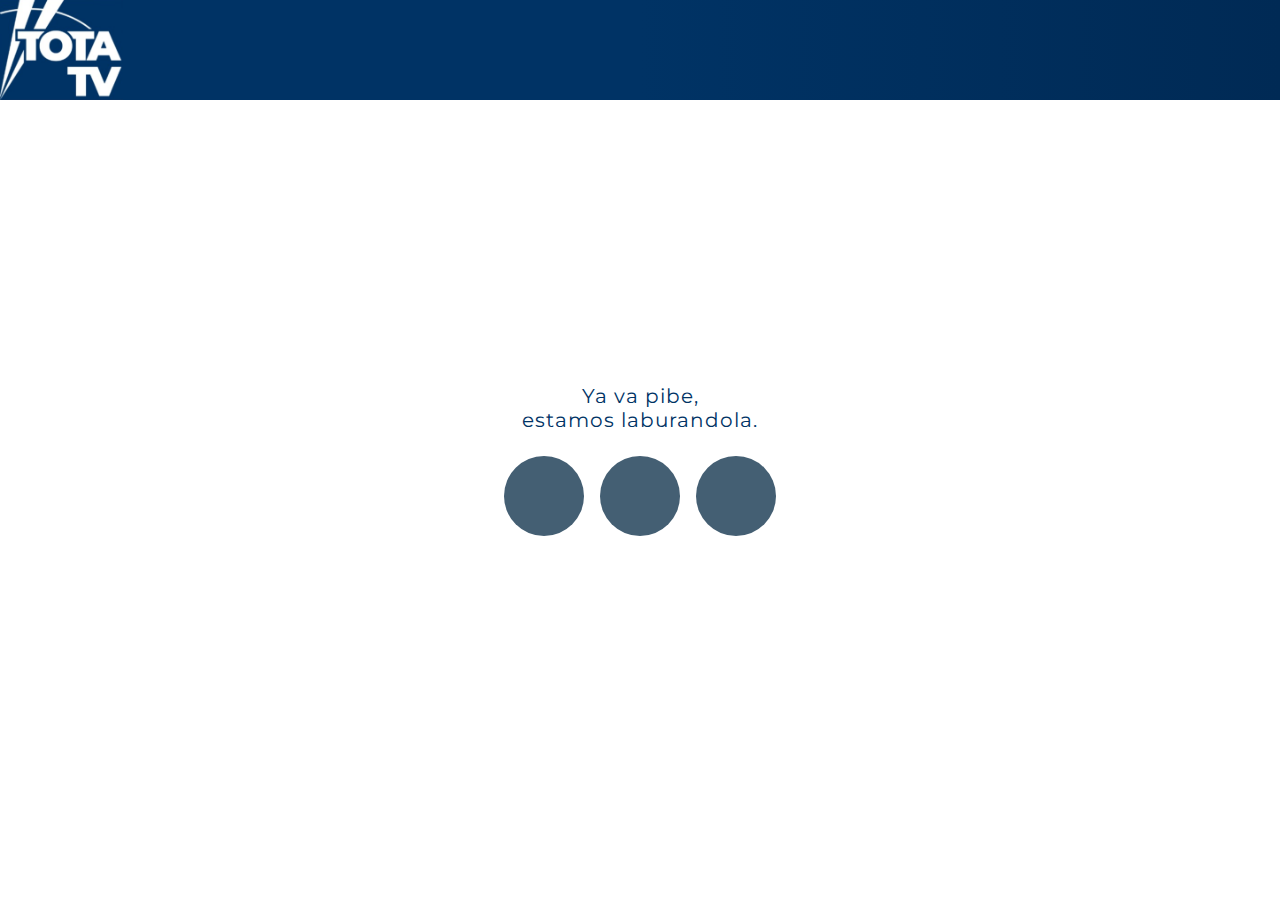
<file: index.html>
<!DOCTYPE html>
<html lang="es">
<head>
    <meta charset="UTF-8">
    <meta name="viewport" content="width=device-width, initial-scale=1.0">
    <link rel="preconnect" href="https://fonts.googleapis.com">
    <link rel="preconnect" href="https://fonts.gstatic.com" crossorigin>
    <link href="https://fonts.googleapis.com/css2?family=Montserrat:wght@610&display=swap" rel="stylesheet">
    <link rel="stylesheet" href="styles.css">
    <title>TOTA TV</title>
</head>
<body>
    <header>
        <div class="header-left">
            <img src="media/Logo.png" alt="Logo de TOTA TV">
            <a></a>
        </div>
    </header>
    <div class="in-progress">
        <div class="text">Ya va pibe,<br>estamos laburandola.</div>
        <div class="dots">
            <div class="circle"></div>
            <div class="circle"></div>
            <div class="circle"></div>
        </div>
    </div>
    <main>
        <div>
            <img src="media/V1.jpg" alt="Noticia principal">
            <p>text</p>
        </div>
        <div>
            <img src="media/H1.jpg" alt="Noticia secundaria">
        </div>
        <div>
            <img src="media/H2.jpg" alt="Noticia terciaria">
        </div>
    </main>
</body>
</html>
</file>
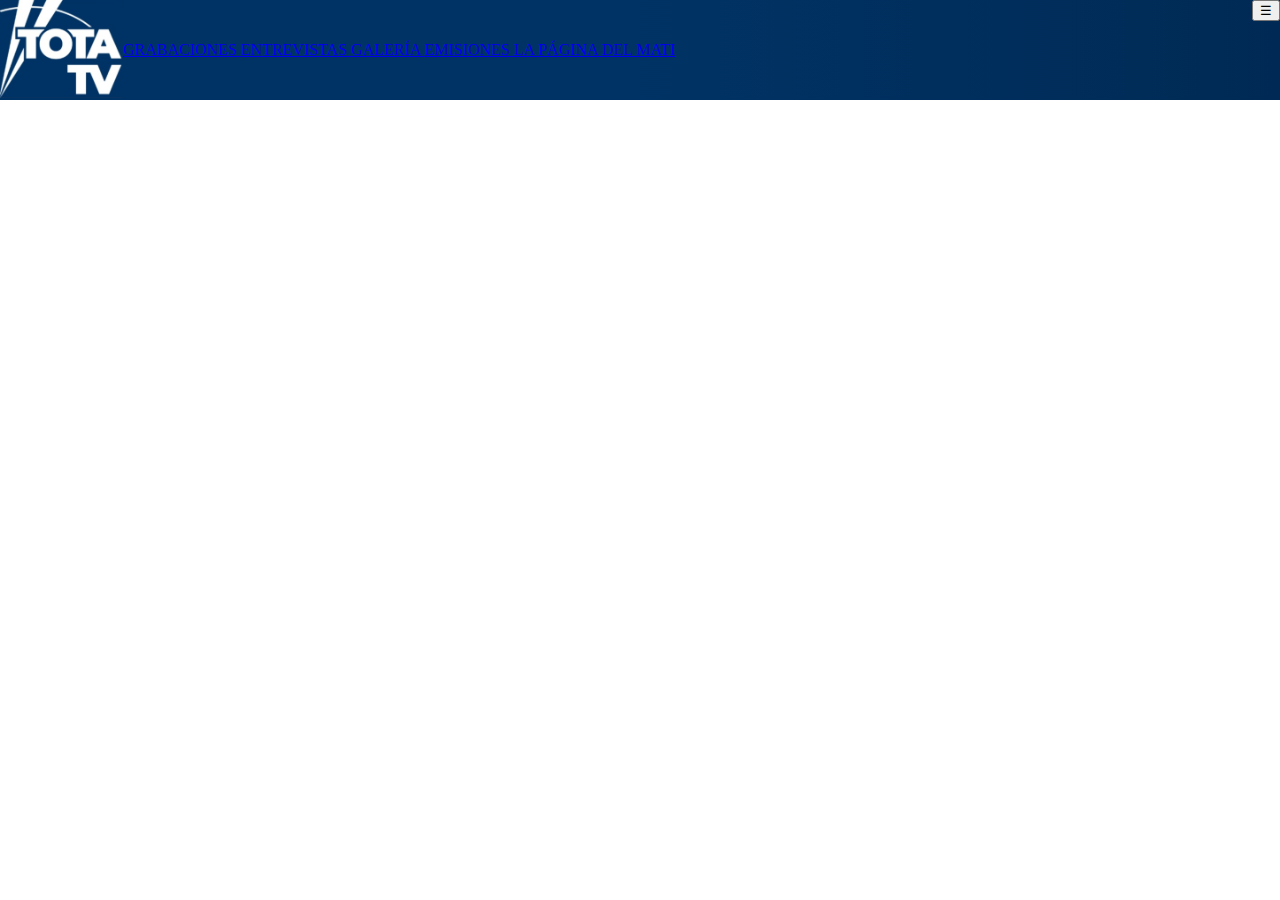
<file: galeria.html>
<!DOCTYPE html>
<html lang="es">
<head>
    <meta charset="UTF-8">
    <meta name="viewport" content="width=device-width, initial-scale=1.0">
    <link rel="preconnect" href="https://fonts.googleapis.com">
    <link rel="preconnect" href="https://fonts.gstatic.com" crossorigin>
    <link rel="stylesheet" href="https://fonts.googleapis.com/css2?family=Montserrat:wght@610&display=swap">
    <link rel="stylesheet" href="styles.css?v=2"> <!-- eliminar el cache buster despues -->
    <title>Galería | TOTA TV</title>
</head>
<body>
    <!-- ENCABEZADO -->
    <header>
        <div class="header-left">
            <a href="/">
                <img src="assets/Logo.png" alt="Logo de TOTA TV">
            </a>
            
            <nav class="header-nav">
                <a href="grabaciones.html" class="nav-btn">
                    GRABACIONES
                </a>
                <a href="404.html" class="nav-btn">
                    ENTREVISTAS
                </a>
                <a href="galeria.html" class="nav-btn">
                    GALERÍA
                </a>
                <a href="404.html" class="nav-btn">
                    EMISIONES
                </a>
                <a href="https://palermo557.github.io/" class="nav-btn">
                    LA PÁGINA DEL MATI
                </a>
            </nav>

            
        </div>
        <div class="header-right">
            <button class="menu-toggle">☰</button>
        </div>
    </header>

    <main>
        <section class="gallery-container">
            <h2>¡Baja para ver las fotos!</h2>
            <div class="gallery">
                <img src="assets/gallery/IMG-20240509-WA0009.jpg">
                <img src="assets/gallery/IMG-20240516-WA0040.jpg">
                <img src="assets/gallery/IMG-20240604-WA0033.jpg">
                <img src="assets/gallery/IMG-20241011-WA0024.jpg">
                <img src="assets/gallery/IMG_20240925_145853.jpg">
                <img src="assets/gallery/IMG_20250610_155634.jpg">
                <img src="assets/gallery/IMG-20240829-WA0011.jpg">
                <img src="assets/gallery/IMG-20240829-WA0012.jpg">
                <img src="assets/gallery/IMG-20241127-WA0026(1).jpg">
                <img src="assets/gallery/IMG-20240929-WA0024.jpg">
            </div>
        </section>
    </main>

    <script src="scripts.js"></script>
</body>
</html>
</file>
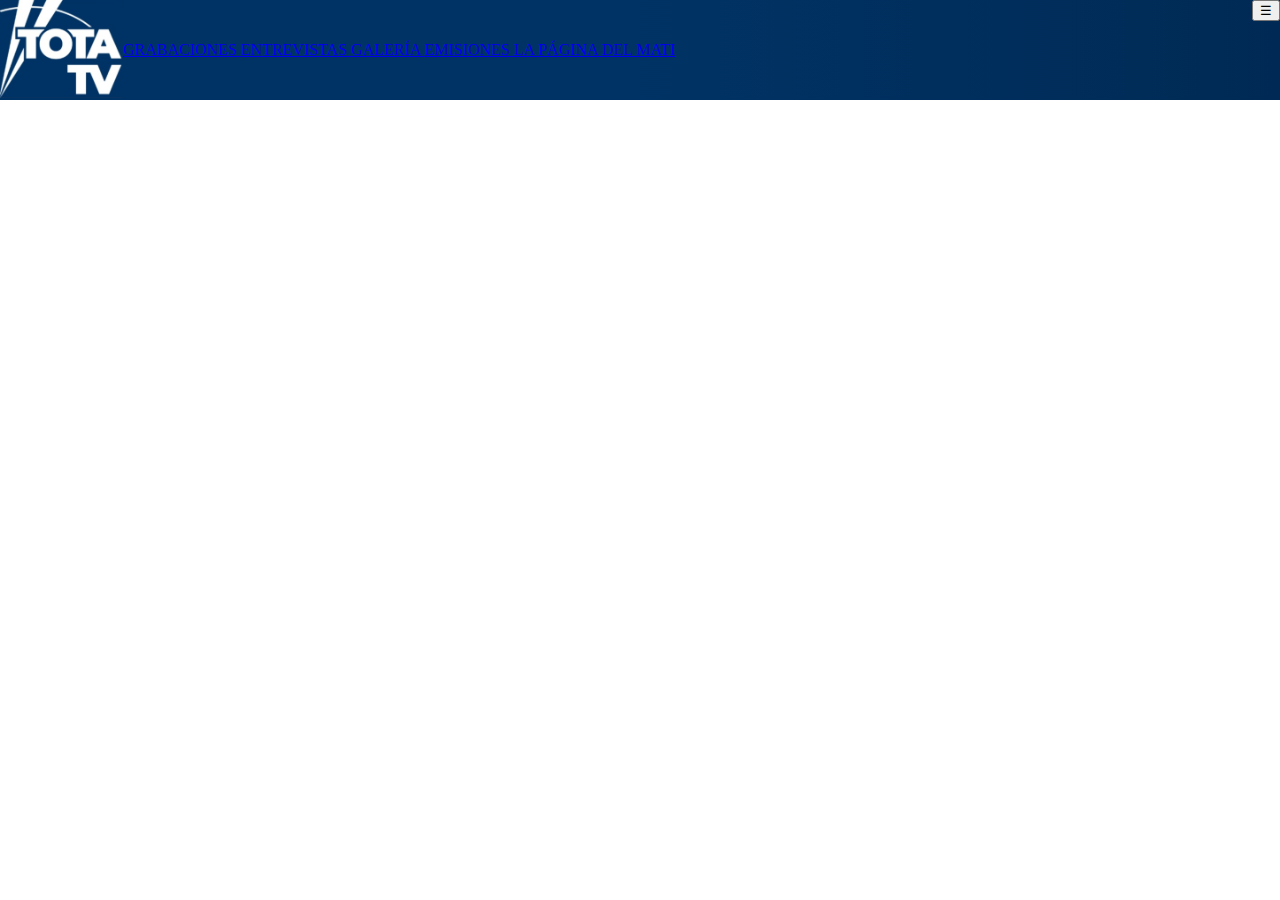
<file: grabaciones.html>
<!DOCTYPE html>
<html lang="es">
<head>
    <meta charset="UTF-8">
    <meta name="viewport" content="width=device-width, initial-scale=1.0">
    <link rel="preconnect" href="https://fonts.googleapis.com">
    <link rel="preconnect" href="https://fonts.gstatic.com" crossorigin>
    <link rel="stylesheet" href="https://fonts.googleapis.com/css2?family=Montserrat:wght@610&display=swap">
    <link rel="stylesheet" href="styles.css?v=2"> <!-- eliminar el cache buster despues -->
    <title>Grabaciones | TOTA TV</title>
</head>
<body>
    <!-- ENCABEZADO -->
    <header>
        <div class="header-left">
            <a href="/">
                <img src="assets/Logo.png" alt="Logo de TOTA TV">
            </a>
            
            <nav class="header-nav">
                <a href="grabaciones.html" class="nav-btn">
                    GRABACIONES
                </a>
                <a href="404.html" class="nav-btn">
                    ENTREVISTAS
                </a>
                <a href="galeria.html" class="nav-btn">
                    GALERÍA
                </a>
                <a href="404.html" class="nav-btn">
                    EMISIONES
                </a>
                <a href="https://palermo557.github.io/" class="nav-btn">
                    LA PÁGINA DEL MATI
                </a>
            </nav>

            
        </div>
        <div class="header-right">
            <button class="menu-toggle">☰</button>
        </div>
    </header>

    <main>
        <section class="records">
            <div class="records-container">
                <p>Canción buena ft. El mati</p>
                <audio controls>
                    <source src="assets/records/elpapu.mp3" type="audio/mp3">
                </audio>
            </div>
        </section>
    </main>

    <script src="scripts.js"></script>
</body>
</html>
</file>
<file: styles.css>
body {
    background: rgb(255, 255, 255);
    margin: 0;
}

header {
    position: fixed;
    top: 0;
    left: 0;
    width: 100vw;
    height: 100px;
    z-index: 100;

    display: flex;
    justify-content: space-between;
    box-sizing: border-box;
    background: linear-gradient(90deg, rgb(0, 51, 101), rgb(0, 51, 101), rgb(0, 42, 85));
}

.header-left {
    display: flex;
    box-sizing: border-box;
    justify-content: center;
    align-items: center;
}

.header-left img {
    width: 123px;
}

.in-progress {
    padding-top: 100px;
    min-height: 80vh;

    display: grid;
    place-content: center;
    gap: 24px;

    text-align: center;
}

.text {
    font-family: 'Montserrat', sans-serif;
    font-size: 20px;
    font-weight: 600px;
    color: rgb(0, 51, 101);
    letter-spacing: 1px;
}

.dots {
    display: grid;
    grid-auto-flow: column;
    gap: 16px;
}

.circle {
    width: 80px;
    height: 80px;
    background: rgb(68, 95, 115);
    border-radius: 50%;
}

.circle:first-child {
    animation-name: loading;
    animation-duration: 3s;
    animation-iteration-count: infinite;
    animation-timing-function: ease-in-out;
    animation-delay: 0;
}

.circle:nth-child(2) {
    animation-name: loading;
    animation-duration: 3s;
    animation-iteration-count: infinite;
    animation-timing-function: ease-in-out;
    animation-delay: 1s;
}

.circle:last-child {
    animation-name: loading;
    animation-duration: 3s;
    animation-iteration-count: infinite;
    animation-timing-function: ease-in-out;
    animation-delay: 2s;
}

@keyframes loading {
    from {
        opacity: .3;
    }

    to {
        opacity: 1;
    }
}

main {
    display: none;
}

/* main {
    padding-top: 100px;
    display: grid;
    grid-template-columns: 1fr 1fr 1fr 1fr;
    grid-auto-rows: 100px;
    gap: 16px;
    margin: 16px;
}

main div img {
    width: 100%;
    height: 100%;
    border-radius: 10px;
    transition-duration: 500ms;
    box-shadow: 0 0 4px black;
}

main div:first-child {
    grid-column: 1 / 3;
    grid-row: 1 / 3;
}

main div:nth-child(2) {
    grid-row: 1 / 6;
}

main div:nth-child(3) {
    grid-row: 1 / 6;
}

main div img:hover {
    scale: 1.03;
} */
</file>
